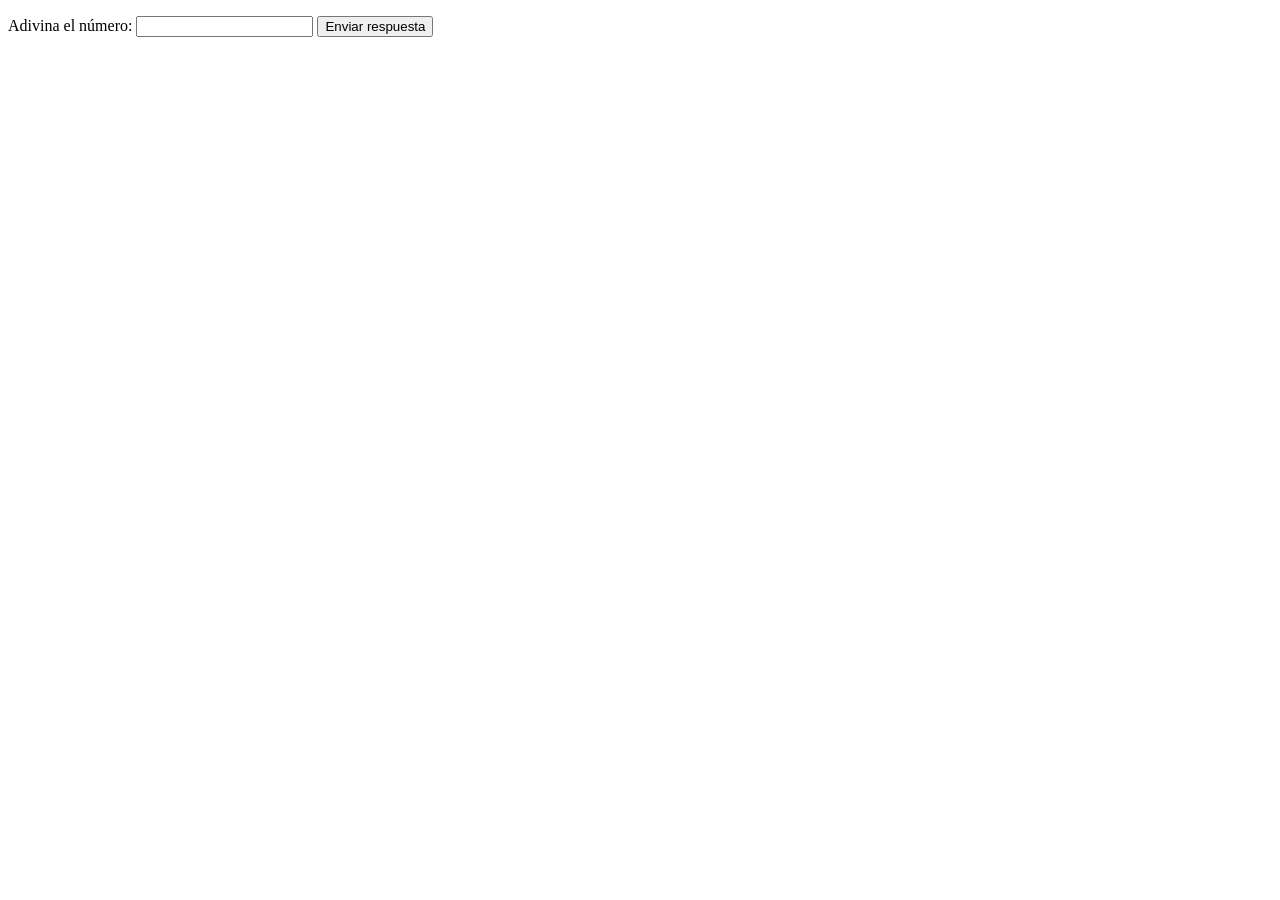
<file: index.html>
<!DOCTYPE html>
<html lang="en">
    <head>
        <meta charset="UTF-8">
        <meta name="viewport" content="width=device-width, initial-scale=1.0">
        <title>Document</title>
    </head>
    <body>
        <div class="resultParas">
            <p class="guesses"></p>
            <p class="lastResult"></p>
            <p class="lowOrHi"></p>
        </div>
        <label for="guessField">Adivina el número: </label>
        <input type="text" id="guessField" class="guessField" />
        <input type="submit" value="Enviar respuesta" class="guessSubmit" />
    </body>
    <script src="main.js"></script>
</html>
</file>
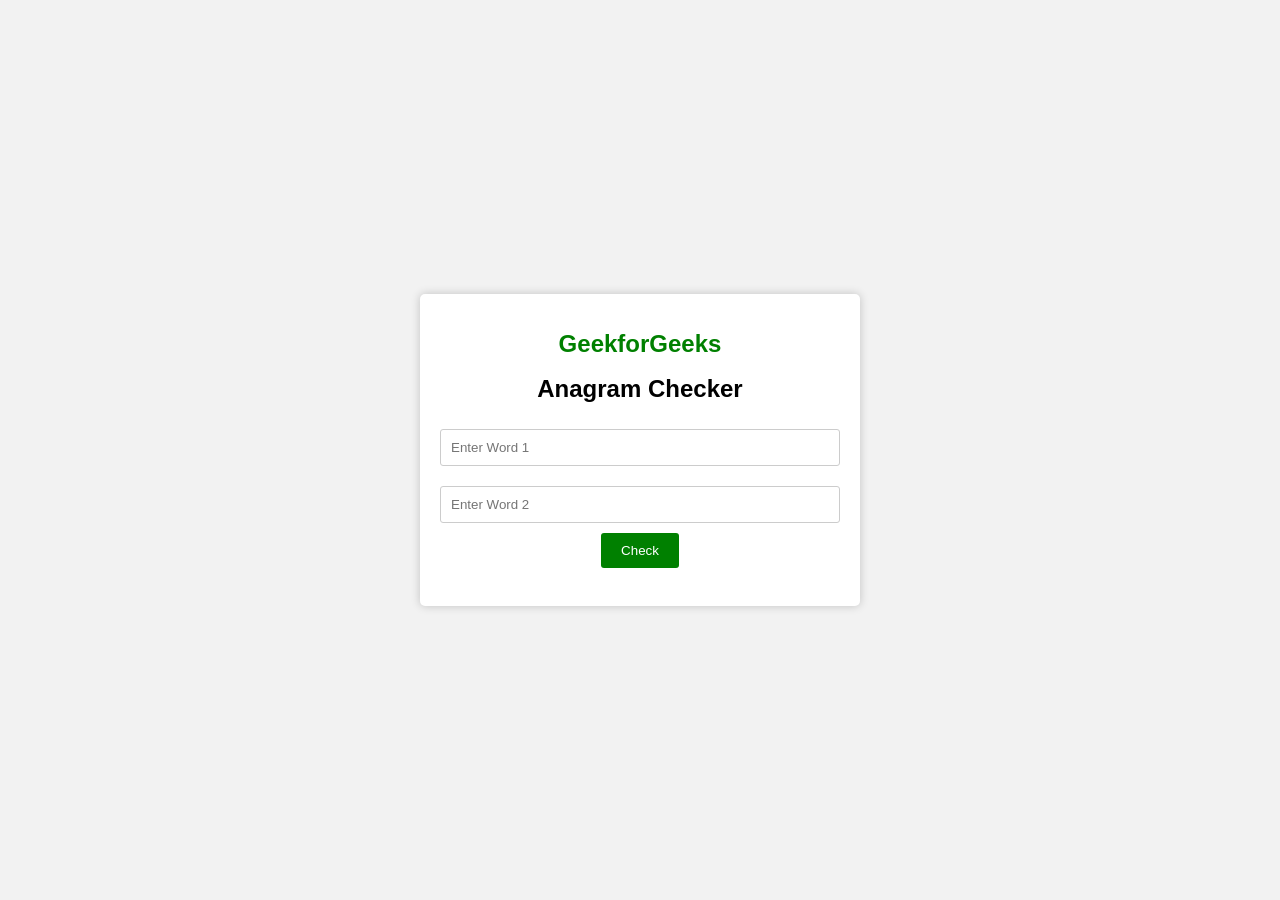
<file: Anagram/index.html>
<!DOCTYPE html>
<html lang="en">
<head>
    <meta charset="UTF-8">
    <meta name="viewport" content="width=device-width, initial-scale=1.0">
    <title>Anagram Checker</title>
    <link rel="stylesheet" href="style.css">
</head>
<body>
    <div class="container">
        <h1 id="top">GeekforGeeks</h1>
        <h1>Anagram Checker</h1>
        <input type="text" id="word1" placeholder="Enter Word 1"/>
        <input type="text" id="word2" placeholder="Enter Word 2"/>
        <button onclick="checkAnagram()">Check</button>
        <p id="result"></p>
    </div>
</body>
<script src="script.js"></script>
</html>
</file>
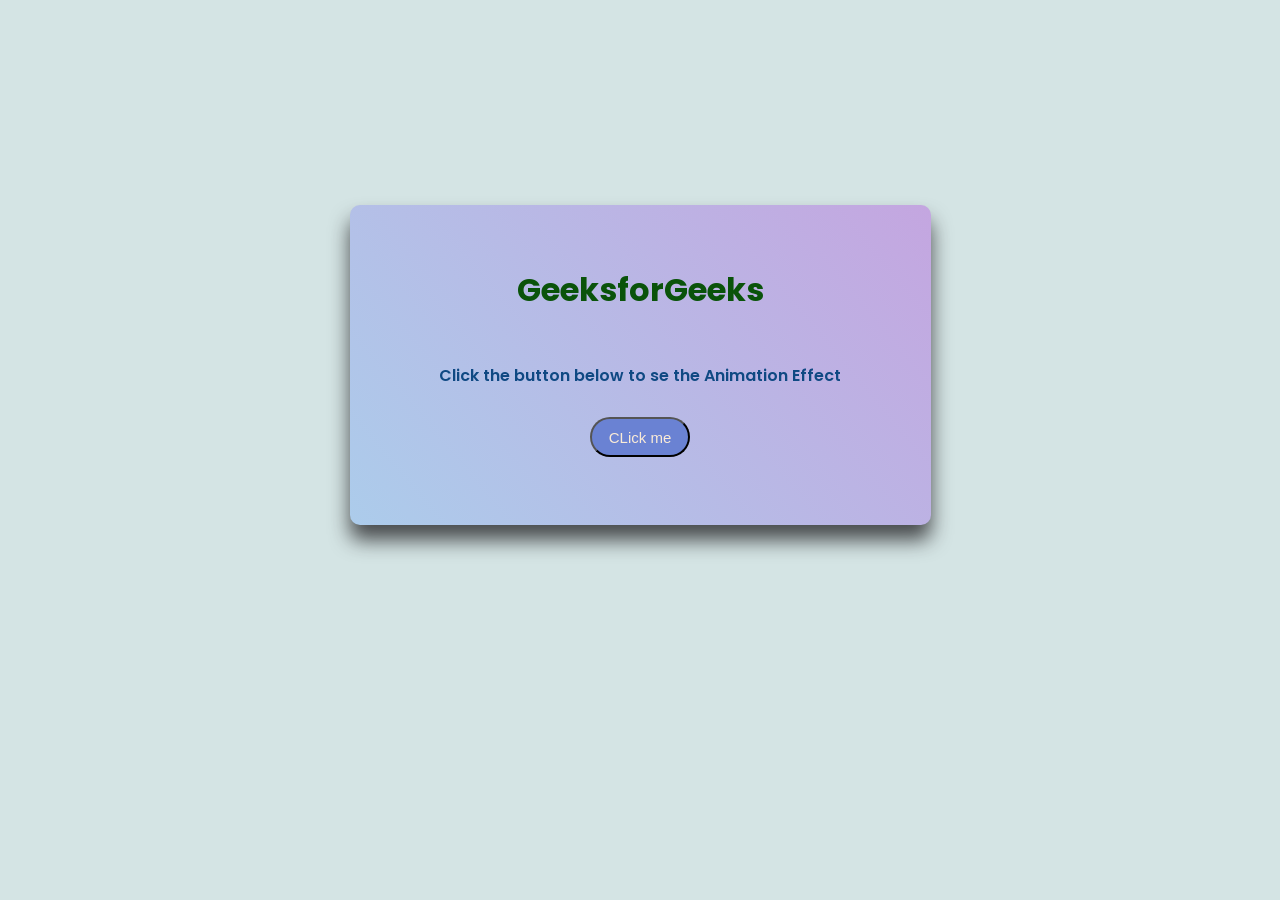
<file: Animated click effect/index.html>
<!DOCTYPE html>
<html lang="en">
<head>
    <meta charset="UTF-8">
    <meta name="viewport" content="width=device-width, initial-scale=1.0">
    <title>Document</title>
    <link rel="stylesheet" href="style.css">
</head>
<body>
    <div class="container">
        <div class="card">
            <div class="content">
                <h1 class="heading-name">
                    GeeksforGeeks
                </h1>
                <p id="pid">
                    Click the button below to se the Animation Effect
                </p>
                <div id="btn-parent">
                    <button class="btn" id="btn_id2">CLick me</button>
                </div>
            </div>
        </div>
    </div>
</body>
<script src="script.js"></script>
</html>
</file>
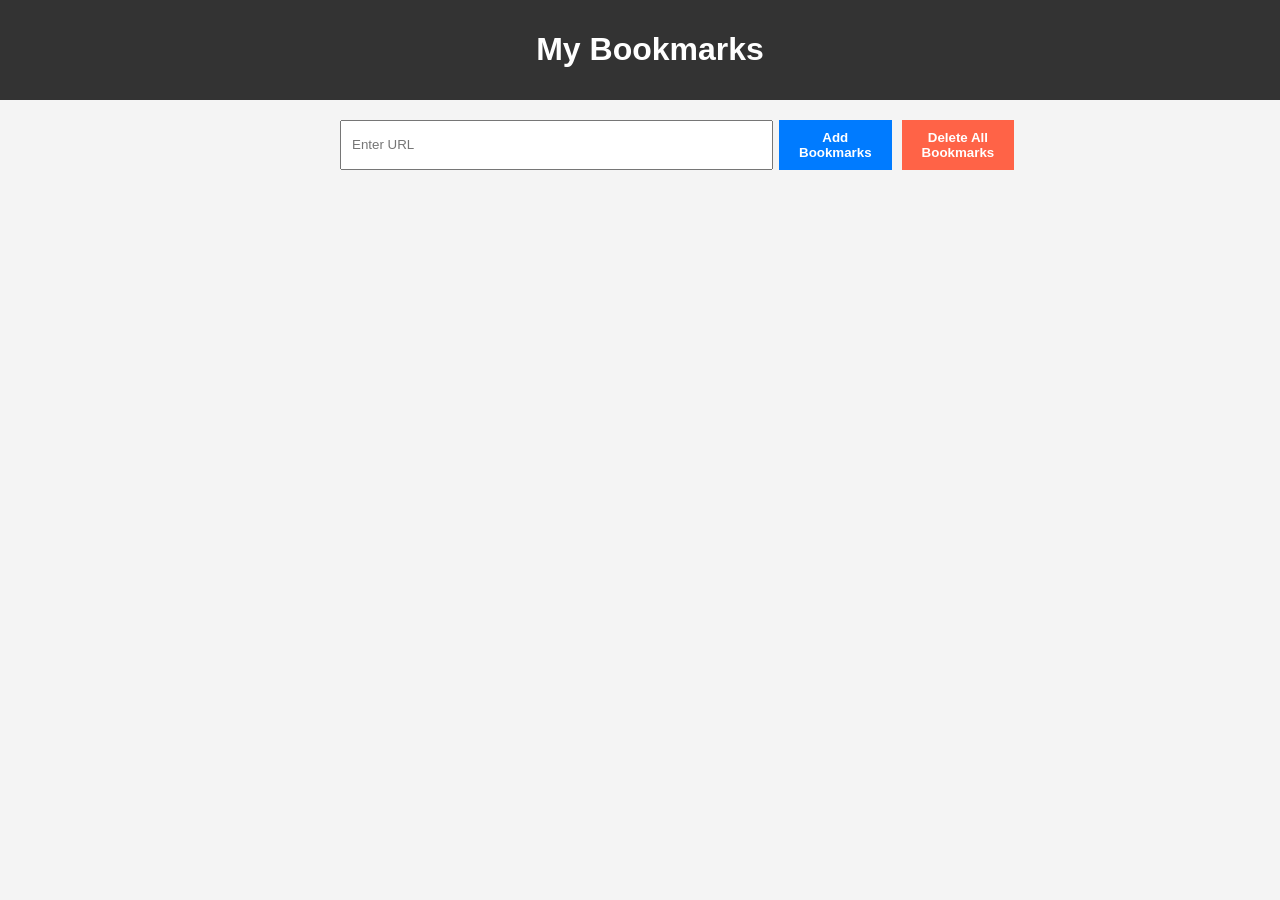
<file: Bookmark/index.html>
<!DOCTYPE html>
<html lang="en">
<head>
    <meta charset="UTF-8">
    <meta name="viewport" content="width=device-width, initial-scale=1.0">
    <title>Document</title>
    <link rel="stylesheet" href="style.css">
</head>
<body>
    <header>
        <h1>My Bookmarks</h1>
    </header>
    <main>
        <selection class="bookmark-form">
            <input type="url" name="url" id="urlInput" placeholder="Enter URL" pattern="htpps://.*" size="50" required>
            <button id="addBookmark">
                Add Bookmarks
            </button>
            <button id="deleteAll">
                Delete All Bookmarks
            </button>
        </selection> 
        <selection class="bookmarks">
            <ul id="bookmarkList"></ul>
        </selection>
    </main>
</body>
<script src="script.js"></script>
</html>
</file>
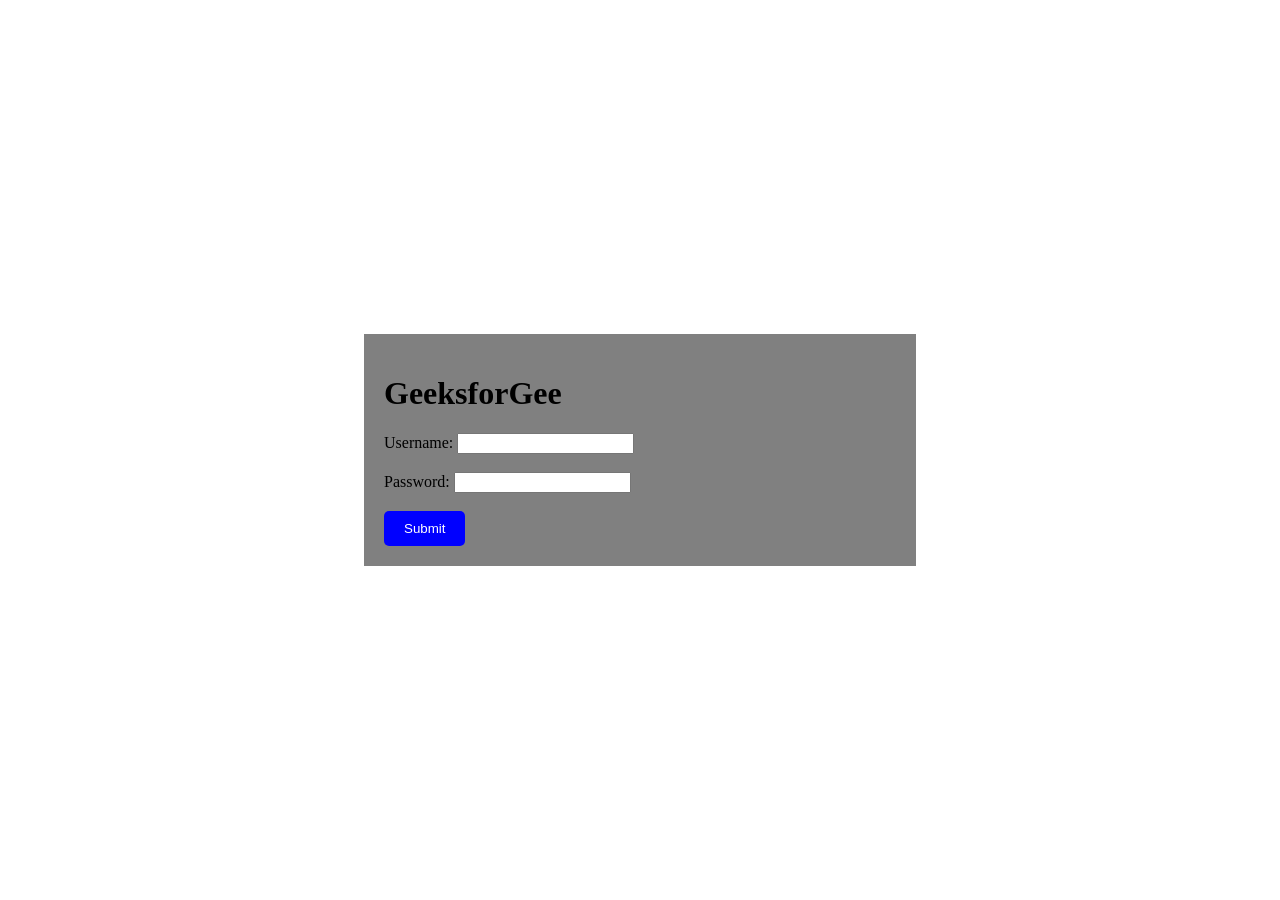
<file: Button loading/index.html>
<!DOCTYPE html>
<html lang="en">
<head>
    <meta charset="UTF-8">
    <meta name="viewport" content="width=device-width, initial-scale=1.0">
    <title>Document</title>
    <link rel="stylesheet" href="style.css">
</head>
<body>
    <div class="form-container">
        <h1>GeeksforGee</h1>
        <form id="my-form">
            <label for="username">Username: </label>
            <input type="text" id="username" name="username" required>
            <br><br>
            <label for="password">Password: </label>
            <input type="password" id="password" name="password" required>
            <br><br>
            <div class="btn-container">
                <button id="loadButton" class="btn">
                    Submit
                    <div class="loader" id="loader"></div>
                </button>
            </div>
        </form>
    </div>
</body>
<script src="script.js"></script>
</html>
</file>
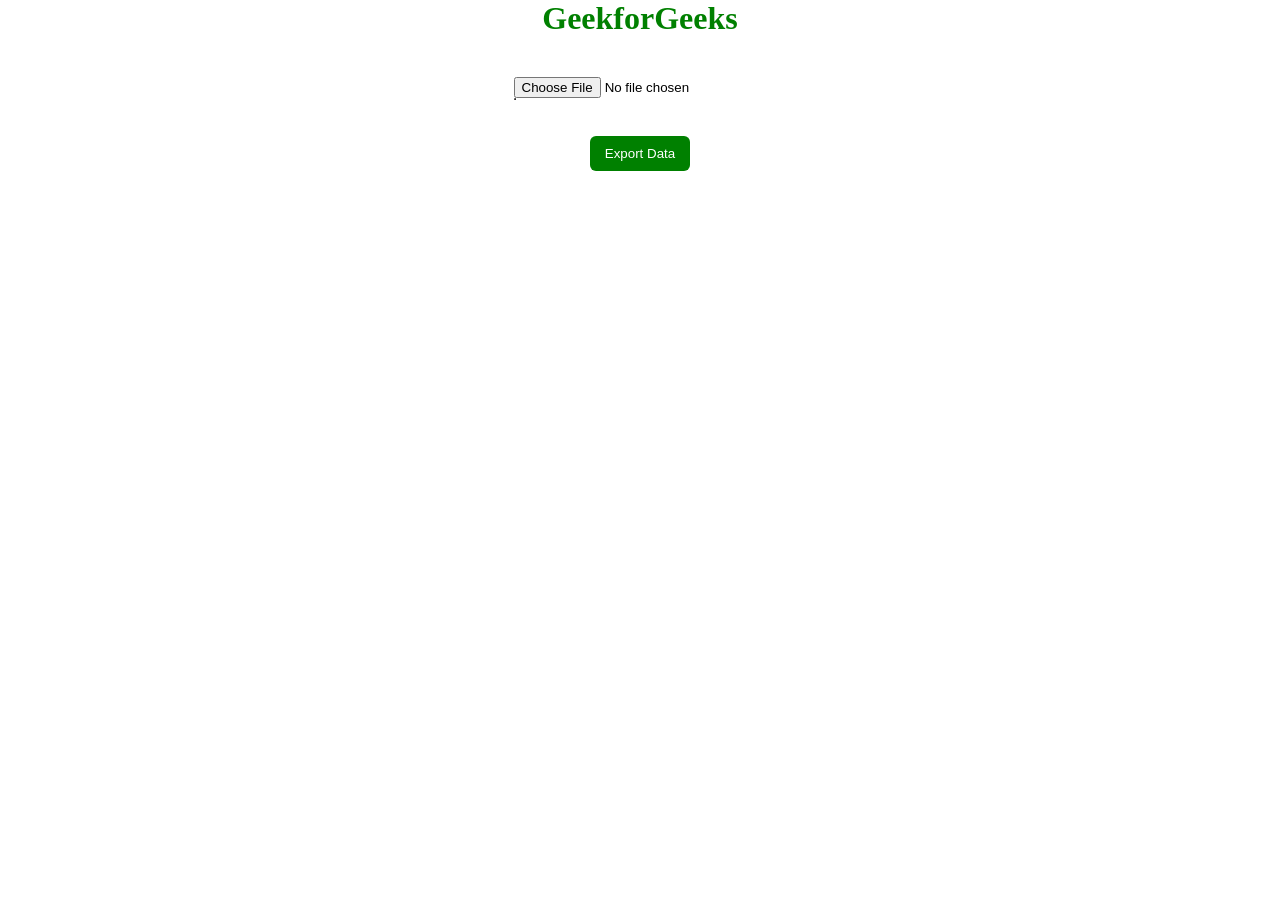
<file: Data Export/index.html>
<!DOCTYPE html>
<html lang="en">
<head>
    <meta charset="UTF-8">
    <meta name="viewport" content="width=device-width, initial-scale=1.0">
    <title>Document</title>
    <link rel="stylesheet" href="style.css">
</head>
<body>
    <div class="main">
        <h1>GeekforGeeks</h1>
        <input type="file" id="csv">
        <table id="table" border="1"></table>
        <br><br>
        <button id="btn">Export Data</button>
    </div>
    <script src="main.js"></script>
</body>
</html>
</file>
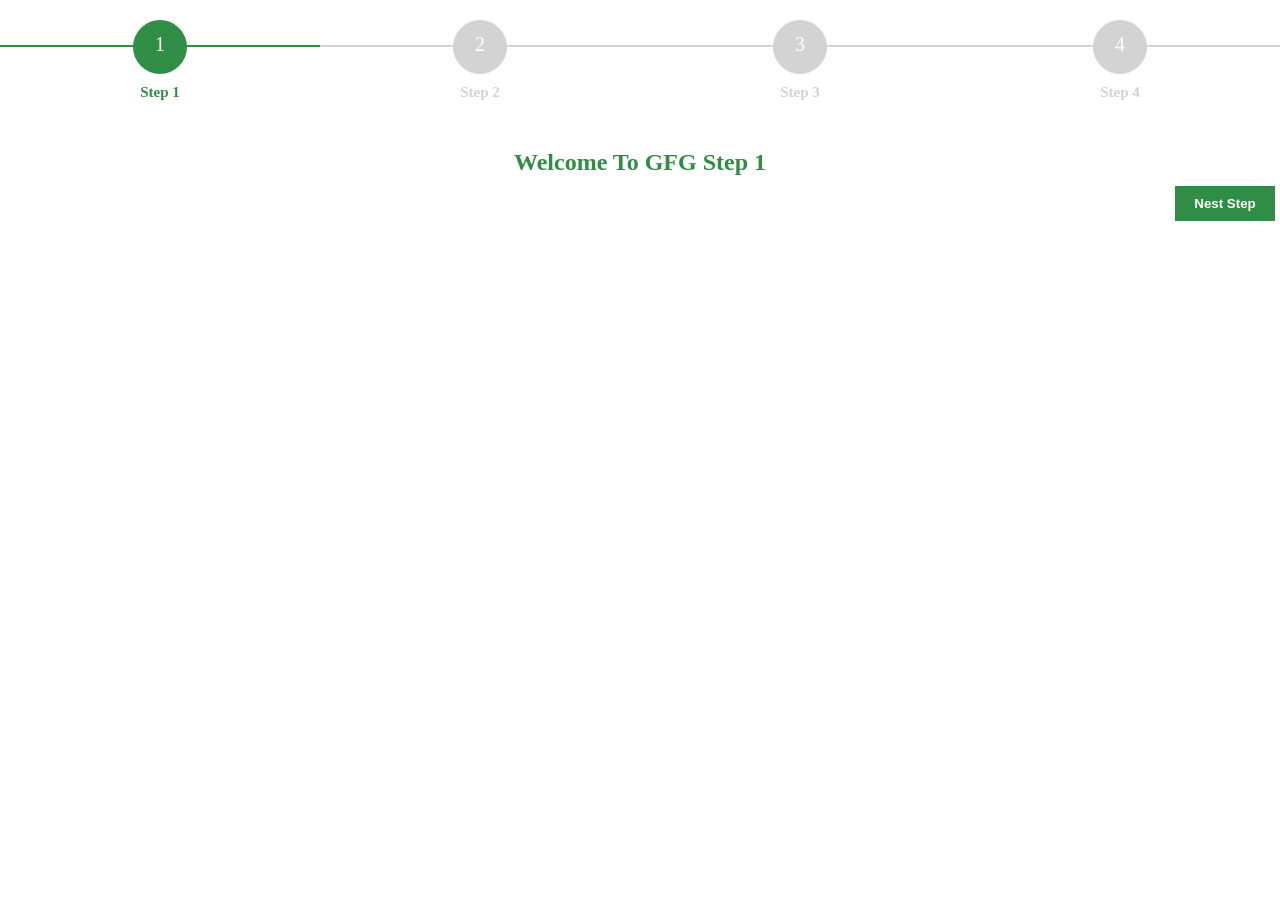
<file: Multi step progress/index.html>
<!DOCTYPE html>
<html lang="en">
<head>
    <meta charset="UTF-8">
    <meta name="viewport" content="width=device-width, initial-scale=1.0">
    <title>Document</title>
    <link href='https://stackpath.bootstrapcdn.com/bootstrap/4.3.1/css/bootstrap.min.css'>
    <script src='https://stackpath.bootstrapcdn.com/bootstrap/4.3.1/js/bootstrap.bundle.min.js'></script> 
    <script src='https://cdnjs.cloudflare.com/ajax/libs/jquery/3.2.1/jquery.min.js'></script>
    <link rel="stylesheet" href="style.css"> 
</head>
<body>
    <div class="container">
        <div class="row justify-content-center">
            <div class="col-11 col-sm-9 col-md-7 col-lg-6 col-xl-5 text-center p-0 mt-3 mb-2">
                <div class="px-0 pt-4 pb-0 mt-3 mb-3">
                    <form id="form">
                        <ul id="progressbar">
                            <li class="active" id="step1">
                                <strong>Step 1</strong>
                            </li>
                            <li id="step2">
                                <strong>Step 2</strong>
                            </li>
                            <li id="step3">
                                <strong>Step 3</strong>
                            </li>
                            <li id="step4">
                                <strong>Step 4</strong>
                            </li>
                        </ul>
                        <div class="profress">
                            <div class="progress-bar"></div>
                        </div><br>
                        <fieldset>
                            <h2>Welcome To GFG Step 1</h2>
                            <input type="button" name="next-step" class="next-step" value="Nest Step"/>
                        </fieldset>
                        <fieldset>
                            <h2>Welcome to GFG Step 2</h2>
                            <input type="button" name="next-step" class="next-step" value="Next Step"/>
                            <input type="button" name="previous-step" class="previous-step" value="Previous Step"/>
                        </fieldset>
                        <fieldset>
                            <h2>Welcome To GFG Step 3 </h2>
                            <input type="button" name="next-step" class="next-step" class="next-step" value="Final Step"/>
                            <input type="button" name="previous-step" class="previous-step" value="Previous Step"/>
                        </fieldset>
                        <fieldset>
                            <div class="finish">
                                <h2 class="text text-center">
                                    <strong>FINISHED</strong>
                                </h2>
                            </div>
                            <input type="button" name="previous-step" class="previous-step" value="Previous Step"/>
                        </fieldset>
                    </form>
                </div>
            </div>
        </div>
    </div>
</body>
<script src="script.js"></script>
</html>
</file>
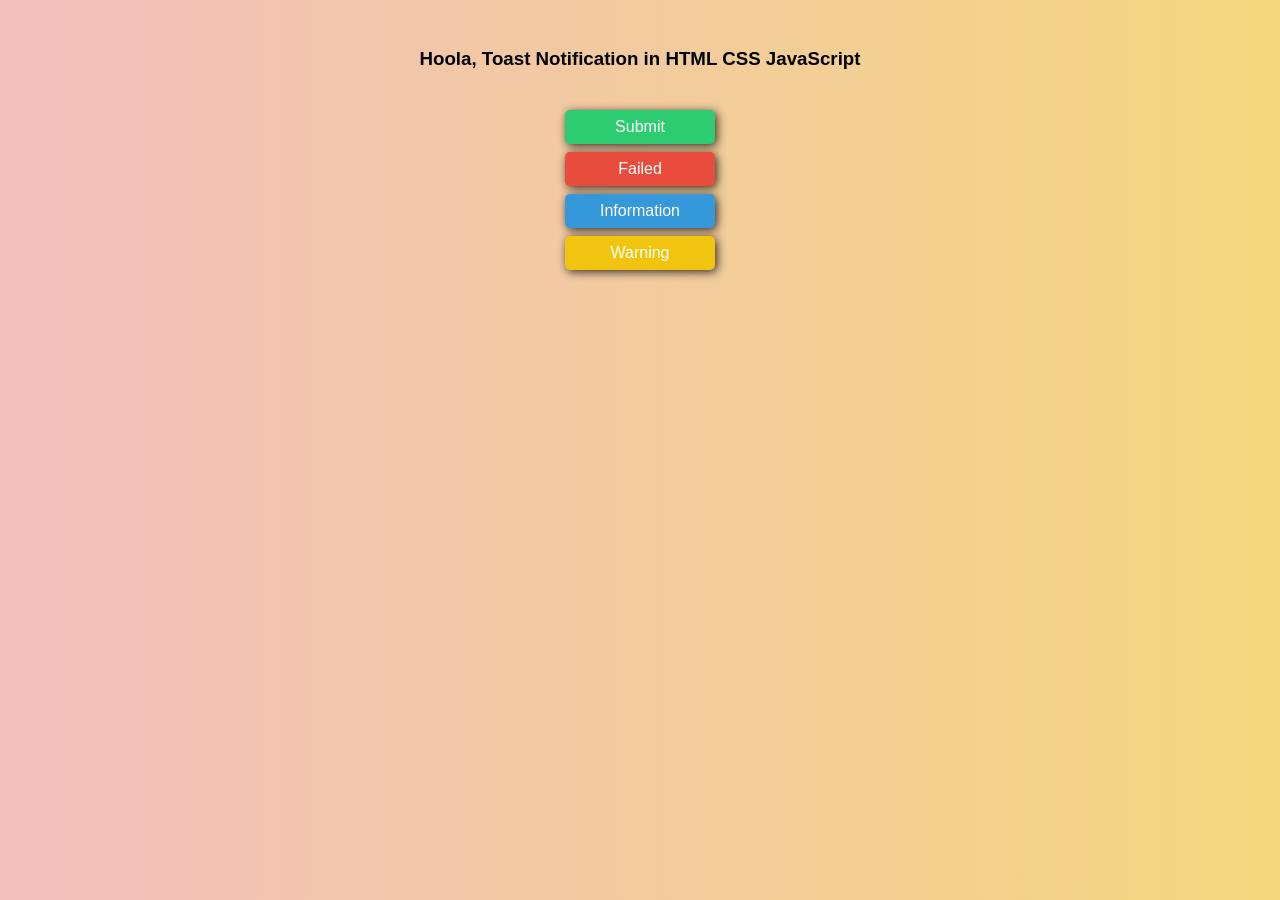
<file: Notification/index.html>
<!DOCTYPE html>
<html lang="en">
<head>
    <meta charset="UTF-8">
    <meta name="viewport" content="width=device-width, initial-scale=1.0">
    <title>Document</title>
    <link rel="stylesheet" href="style.css">
    <link rel="stylesheet" href= "https://fonts.googleapis.com/css2?family=Material+Symbols+Outlined:opsz,wght,FILL,GRAD@20..48,100..700,0..1,-50..200" /> 
</head>
<body>
    <div class="container">
        <h3>
            Hoola, Toast Notification in HTML CSS JavaScript
        </h3>
        <div class="toast-buttons">
            <div class="toas-row">
                <button type="button" class="custom-toast success-toast">Submit</button>
                <button type="button" class="custom-toast danger-toast">Failed</button>
                <button type="button" class="custom-toast info-toast">Information</button>
                <button type="button" class="custom-toast warning-toast">Warning</button>
            </div>
        </div>
    </div>
    <div class="toast-overlay" id="toast-overlay"></div>
    <script src="script.js"></script>
</body>
</html>
</file>
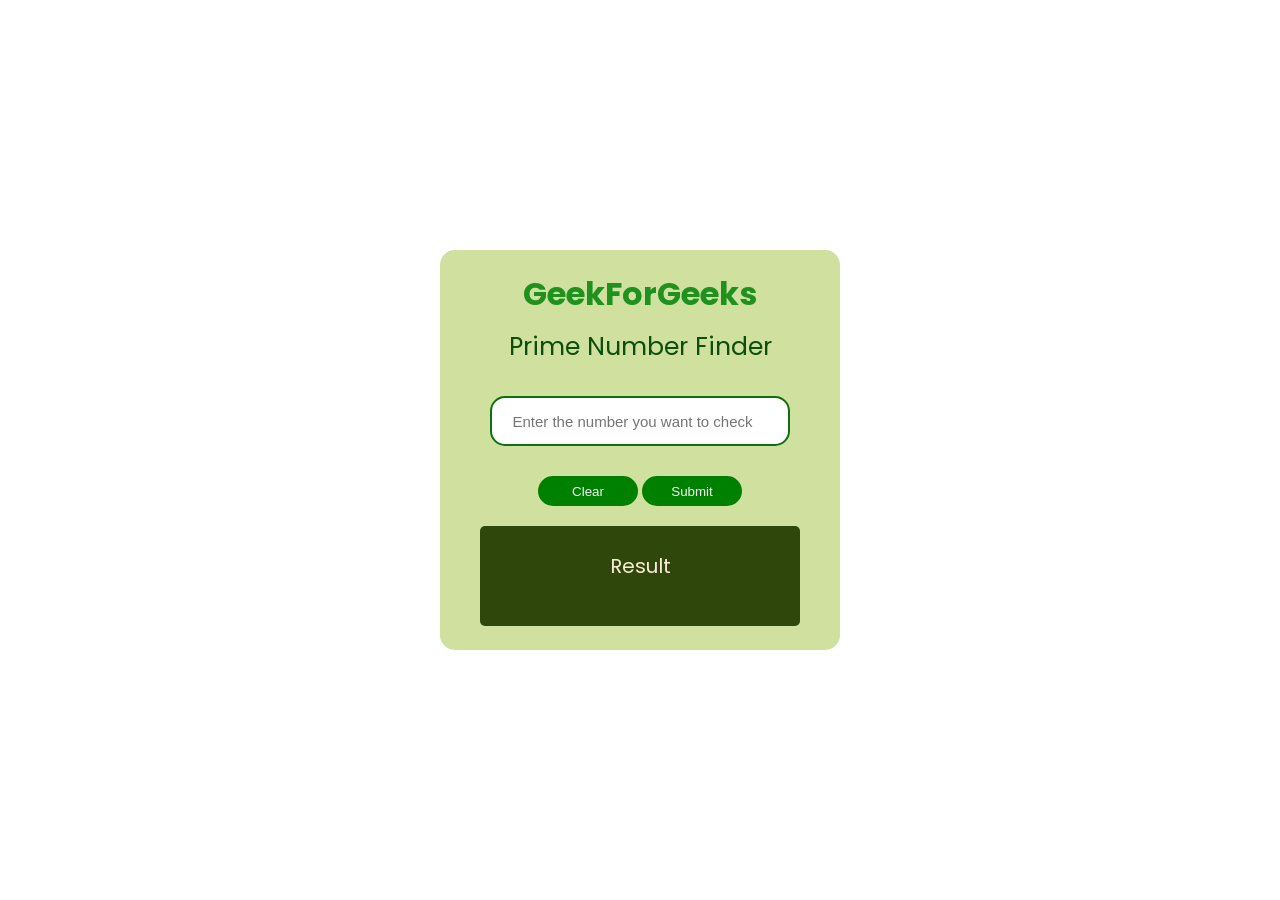
<file: Number finder/index.html>
<!DOCTYPE html>
<html lang="en">
<head>
    <meta charset="UTF-8">
    <meta name="viewport" content="width=device-width, initial-scale=1.0">
    <title>Document</title>
    <link rel="stylesheet" href="style.css">
</head>
<body>
    <div class="outer-box utility_flex">
        <div class="box">
            <div class="inner-box utility_flex">
                <div class="gfglogo utility_flex">
                    <h1 class="logo-text">
                        GeekForGeeks
                    </h1>
                    <p class="sub-heading">
                        Prime Number Finder
                    </p>
                </div>
                <div class="input-container">
                    <input type="number" class="input-field" id="input-id" placeholder="Enter the number you want to check">
                </div>
                <div class="btn-container utilitu_flex">
                    <button class="btn-clear btn-style" id="id-clear">Clear</button>
                    <button class="btn-submit btn-style" id="sub-id">Submit</button>
                </div>
            </div>
            <div class="para-text">
                <p class="message" id="dom-msg">
                    Result
                </p>
            </div>
        </div>
    </div>
    <script src="script.js"></script>
</body>
</html>
</file>
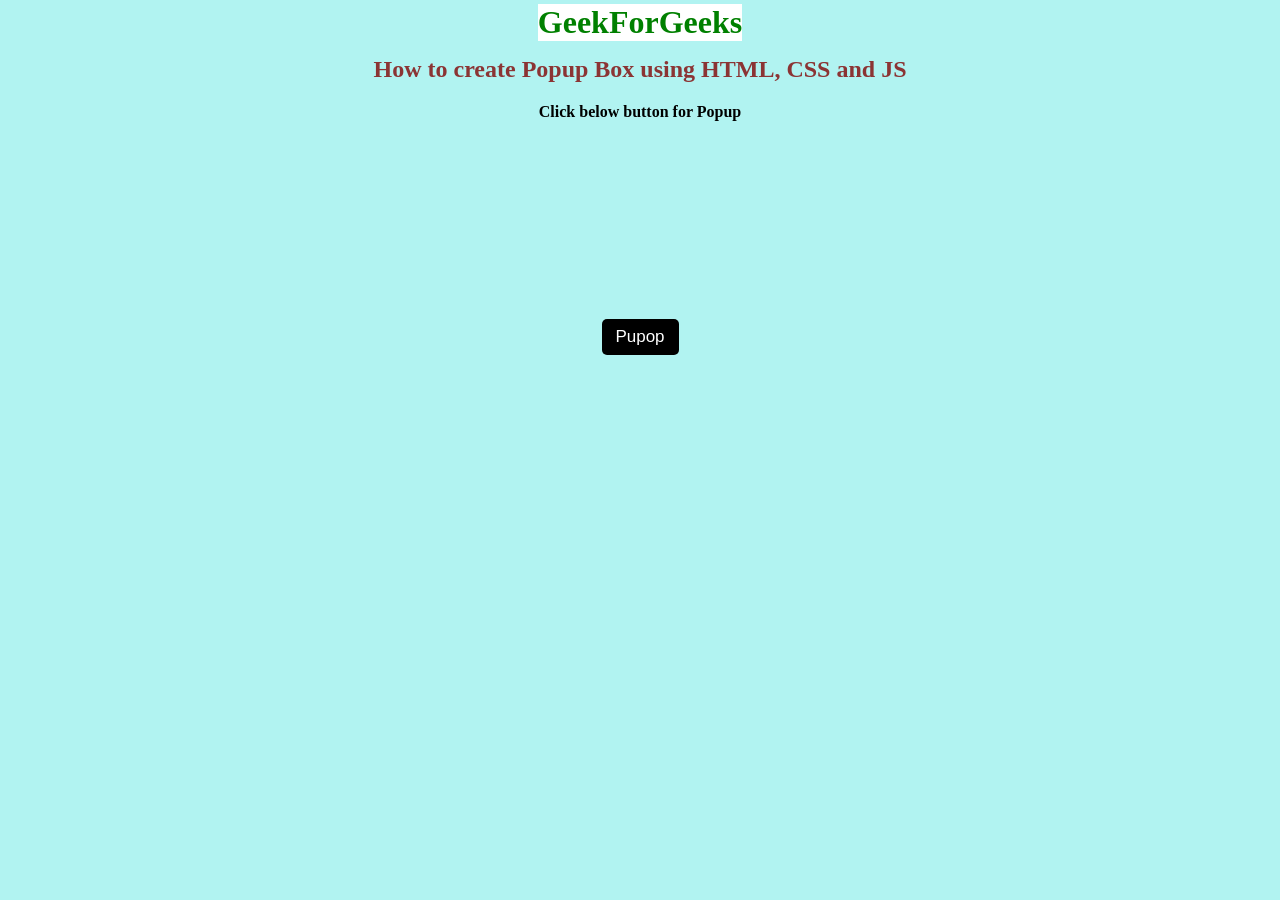
<file: Popup box/index.html>
<!DOCTYPE html>
<html lang="en">
<head>
    <meta charset="UTF-8">
    <meta name="viewport" content="width=device-width, initial-scale=1.0">
    <title>Document</title>
    <link rel="stylesheet" href="https://cdnjs.cloudflare.com/ajax/libs/font-awesome/5.15.3/css/all.min.css" /> 
    <link rel="stylesheet" href="style.css" /> 
</head>
<body>
    <div class="heading">
        <h1>GeekForGeeks</h1>
    </div>
    <h2>
        How to create Popup Box using
        HTML, CSS and JS
    </h2>
    <p id="sub-p">
        Click below button for Popup
    </p>
    <div class="outer">
        <div class="popup">
            <i class="far fa-check-circle"></i>
            <h2>You have Suscribed</h2>
            <br/>
            <button id="closebtn">Close</button>
        </div>
        <button id="showbtn">Pupop</button>
    </div>
    <br/>
    <script src="script.js"></script>
</body>
</html>
</file>
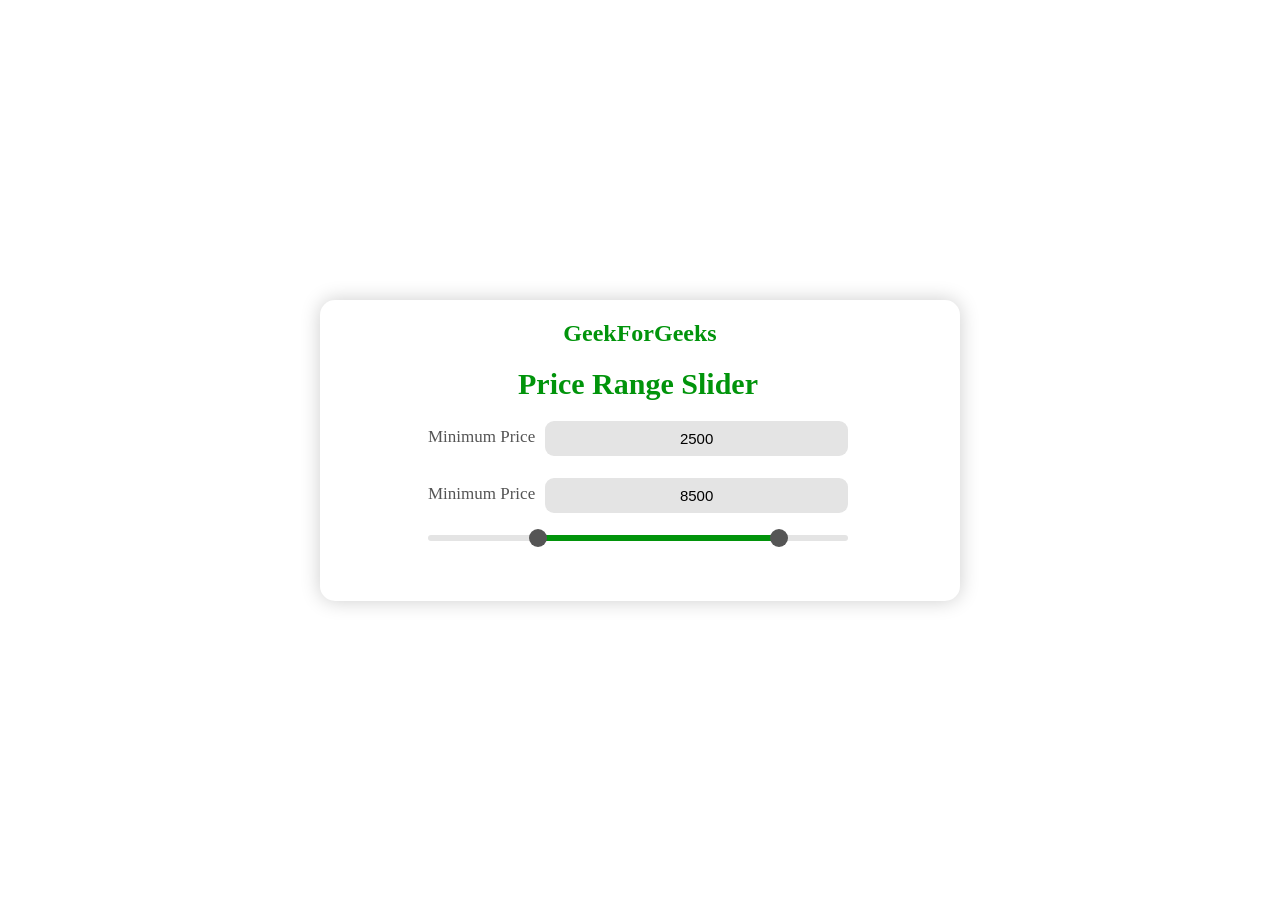
<file: Price Range Slider with Min-Max Input/index.html>
<!DOCTYPE html>
<html lang="en">
<head>
    <meta charset="UTF-8">
    <meta name="viewport" content="width=device-width, initial-scale=1.0">
    <title>Document</title>
    <link rel="stylesheet" href="style.css">
</head>
<body>
    <div class="main">
        <div class="gfg">
            <p>GeekForGeeks</p>
        </div>
        <div class="custom-wrapper">
            <div class="header">
                <h2 class="projtitle">
                    Price Range Slider
                </h2>
            </div>
            <div class="price-input-container">
                <div class="price-input">
                    <div class="price-field">
                        <span>Minimum Price</span>
                        <input type="number" class="max-input" value="2500">
                    </div>
                    <div class="price-field">
                        <span>Minimum Price</span>
                        <input type="number" class="max-input" value="8500">
                    </div> 
                </div> 
                <div class="slider-container">
                    <div class="price-slider">
                    
                    </div>
                </div>
            </div>
            <div class="range-input">
                <input type="range" class="min-range" min="0" max="10000" value="2500" step="1">
                <input type="range" class="max-range" min="0" max="10000" value="8500" step="1">
            </div>
        </div>
    </div>
    <script src="main.js"></script>
</body>
</html>
</file>
<file: Anagram/style.css>
/*style.css */

body { 
	font-family: Arial, sans-serif; 
	background-color: #f2f2f2; 
	margin: 0; 
	padding: 0; 
	display: flex; 
	justify-content: center; 
	align-items: center; 
	height: 100vh; 
} 

#top { 
	color: green; 
} 

.container { 
	text-align: center; 
	background-color: white; 
	padding: 20px; 
	border-radius: 5px; 
	box-shadow: 0 0 10px rgba(0, 0, 0, 0.2); 
	max-width: 400px; 
	margin: 0 auto; 

} 

h1 { 
	font-size: 24px; 
} 

input { 
	width: 100%; 
	padding: 10px; 
	margin: 10px 0; 
	border: 1px solid #ccc; 
	border-radius: 3px; 

	/* Include padding and border in the width */
	box-sizing: border-box; 

} 

button { 
	background-color: green; 
	color: white; 
	border: none; 
	padding: 10px 20px; 
	border-radius: 3px; 
	cursor: pointer; 
} 

button:hover { 
	background-color: #43aa2e; 
} 

p { 
	font-size: 18px; 
	margin-top: 10px; 
}
</file>
<file: Animated click effect/style.css>
/* Filename - style.css */
/* Google fonts */
@import url( 
'https://fonts.googleapis.com/css2?family=Poppins&display=swap'); 

body { 
	font-family: 'Poppins', sans-serif; 
	margin: 0; 
	padding: 0; 
	box-sizing: border-box; 
	background-color: rgb(212, 228, 228); 
	display: flex; 
	justify-content: center; 
	align-items: center; 
	height: 729px; 
} 

/* Style for the card and border */
.card { 

	height: 280px; 
	width: 541px; 
	padding: 20px; 
	background-color: #8EC5FC; 
	background-image: 
		linear-gradient(50deg, #accceb 0%, #c4a6e0 100%); 
	box-shadow: rgba(25, 24, 27, 0.75) 0px 15px 20px; 
	border-radius: 10px; 
} 

#btn-parent { 
	display: flex; 
	gap: 10px; 
} 

/* Style for the button */
.btn { 
	padding: 10px; 
	height: 40px; 
	width: 100px; 
	border-radius: 50px; 
	font-size: 15px; 
	background-color: rgb(106, 130, 211); 
	color: antiquewhite; 
} 

/* Style for the heading paragraph and button */
.content { 
	display: flex; 
	justify-content: center; 
	flex-direction: column; 
	align-items: center; 
	padding: 12px; 
	margin: 8px; 
	box-sizing: border-box; 
} 

.heading-name { 
	color: rgb(10, 83, 10); 
	animation: namegfg 2s ease-in-out both; 
} 

#pid { 
	font-weight: 600; 
	line-height: 50px; 
	color: #0f4983; 
} 

/* For Animation */
.animationjs { 
	animation: ani 2s ease-in-out both; 
} 

@keyframes ani { 
	0% { 
		transform: scale(1); 
		opacity: 0; 
	} 

	25% { 
		transform: scale(0.8); 
		opacity: 0.25; 
	} 

	50% { 
		transform: scale(1.2); 
		opacity: 1.50; 
	} 

	75% { 
		transform: scale(1.3); 
		opacity: 0; 
	} 

	100% { 
		transform: scale(1); 
		opacity: 1; 
	} 
} 

@keyframes namegfg { 
	0% { 
		transform: scale(1); 
	} 

	25% { 
		transform: scale(0.8); 
	} 

	50% { 
		transform: scale(1.2); 
	} 

	75% { 
		transform: scale(1.5); 
	} 

	100% { 
		transform: scale(1); 
	} 
} 

/* Media queries */

@media only screen and (max-width: 582px) { 
	.card { 
		height: 340px; 
		width: 250px; 
		padding: 20px; 
		background-color: #8EC5FC; 
		background-image: 
			linear-gradient(50deg, #accceb 0%, #c4a6e0 100%); 
		box-shadow: rgba(25, 24, 27, 0.75) 0px 15px 20px; 
		border-radius: 10px; 
	} 
}
</file>
<file: Bookmark/style.css>
/* styles.css */
body { 
	font-family: Arial, sans-serif; 
	margin: 0; 
	padding: 0; 
	background-color: #f4f4f4; 
} 

header { 
	width: 100%; 
	background-color: #333; 
	color: #fff; 
	text-align: center; 
	padding: 10px; 
} 

main { 
	max-width: 600px; 
	margin: 0 auto; 
	padding: 20px; 
} 

.bookmark-form { 
	display: flex; 
	margin-bottom: 10px; 
} 

input[type="url"] { 
	flex: 1; 
	padding: 10px; 
} 

button#addBookmark { 
	background-color: #007bff; 
	color: #fff; 
	border: none; 
	padding: 10px 20px; 
	cursor: pointer; 
	font-weight: 600; 
	margin-left: 6px; 
} 

button#addBookmark:hover { 
	background-color: #160af3; 
} 

button#deleteAll { 
	background-color: #ff6347; 
	color: #fff; 
	border: none; 
	padding: 10px 20px; 
	cursor: pointer; 
	margin-left: 10px; 
	font-weight: 600; 
} 

button#deleteAll:hover { 
	background-color: #f80404; 
} 

.bookmark-item { 
	background-color: #f5f5f5; 
	padding: 10px; 
	border: 2px solid #1d22b3; 
	border-radius: 5px; 
	display: flex; 
	justify-content: space-between; 
	align-items: center; 
	margin-bottom: 10px; 
	background-color: #e6f2f5; 
} 

.bookmark-item a { 
	text-decoration: none; 
	color: #0d0d0d; 
} 

.bookmark-item a:hover { 
	text-decoration: underline; 
} 

/* Style the "Delete" button */
.delete { 
	background-color: #ff6347; /* Red color */
	color: #fff; /* White text color */
	border: none; 
	padding: 5px 5px; 
	border-radius: 5px; 
	font-size: medium; 
	cursor: pointer; 
	margin-left: 5px; 
} 

.delete:hover { 
	background-color: #f80404; 
} 

.edit { 
	background-color: #6947ff; /* Red color */
	color: #fff; /* White text color */
	border: none; 
	padding: 5px 15px; 
	border-radius: 5px; 
	font-size: medium; 
	cursor: pointer; 
} 

.edit:hover { 
	background-color: #4b0da3; 
} 

ul { 
	list-style: none; 
	padding: 0; 
} 

li { 
	display: flex; 
	justify-content: space-between; 
	margin-bottom: 10px; 
} 

a { 
	text-decoration: none; 
	color: #333; 
} 

a:hover { 
	text-decoration: underline; 
	color: rgb(40, 130, 189); 
} 

@media (max-width: 768px) { 
	main { 
		padding: 10px; 
	} 

	.bookmark-form { 
		flex-direction: column; 
	} 

	input[type="url"], 
	button#addBookmark, 
	button#deleteAll { 
		margin-left: 0; 
		margin-bottom: 10px; 
	} 
} 

@media (max-width: 345px) { 
	main { 
		padding: 10px; 
	} 

	.bookmark-form { 
		flex-direction: column; 
	} 

	input[type="url"], 
	button#addBookmark, 
	button#deleteAll { 
		margin-left: 0; 
	} 
}
</file>
<file: Button loading/style.css>
body { 
	display: flex; 
	justify-content: center; 
	align-items: center; 
	height: 100vh; 
	margin: 0; 
} 

.form-container { 

	background-color: gray; 
	width: 40%; 
	padding: 20px; 
} 

.btn-container { 
	display: flex; 
	align-items: center; 
} 

.btn { 
	padding: 10px 20px; 

	background-color: blue; 
	color: #fff; 
	border: none; 
	cursor: pointer; 
	border-radius: 5px; 
	transition: background-color 0.3s; 
	display: flex; 
	align-items: center; 
	justify-content: space-between; 
} 

.btn:hover { 
	background-color: #0056b3; 
} 

.loader { 
	display: none; 
	border: 4px solid rgba(255, 255, 255, 0.3); 
	border-top: 4px solid blue; 
	border-radius: 50%; 
	width: 25px; 
	height: 25px; 
	animation: spin 1s linear infinite; 
	margin-left: 10px; 
} 

@keyframes spin { 
	0% { 
		transform: rotate(0deg); 
	} 

	100% { 
		transform: rotate(360deg); 
	} 
} 

.loading { 
	background-color: #ccc; 
	pointer-events: none; 
}
</file>
<file: Data Export/style.css>
*{
    margin: 0;
    padding: 0;
}

.main{
    width: max-content;
    margin: auto;
}

.main h1{
    color: green;
    text-align: center;
}

.main input{
    margin-top: 40px;
}

.main button{
    width: max-content;
    margin: auto;
    display: block;
    padding: 10px;
    padding-left: 15px;
    padding-right: 15px;
    background-color: green;
    border: none;
    border-radius: 6px;
    color: white;
}

.main button:hover{
    background-color: rgb(2, 105, 2);
    cursor: pointer;
}

.main button:active{
    transform: translate(0, 2px);
}
</file>
<file: Multi step progress/style.css>
* { 
	margin: 0; 
	padding: 0
} 

html { 
	height: 100%
} 

h2{ 
	color: #2F8D46; 
} 
#form { 
	text-align: center; 
	position: relative; 
	margin-top: 20px
} 

#form fieldset { 
	background: white; 
	border: 0 none; 
	border-radius: 0.5rem; 
	box-sizing: border-box; 
	width: 100%; 
	margin: 0; 
	padding-bottom: 20px; 
	position: relative
} 

.finish { 
	text-align: center
} 

#form fieldset:not(:first-of-type) { 
	display: none
} 

#form .previous-step, .next-step { 
	width: 100px; 
	font-weight: bold; 
	color: white; 
	border: 0 none; 
	border-radius: 0px; 
	cursor: pointer; 
	padding: 10px 5px; 
	margin: 10px 5px 10px 0px; 
	float: right
} 

.form, .previous-step { 
	background: #616161; 
} 

.form, .next-step { 
	background: #2F8D46; 
} 

#form .previous-step:hover, 
#form .previous-step:focus { 
	background-color: #000000
} 

#form .next-step:hover, 
#form .next-step:focus { 
	background-color: #2F8D46
} 

.text { 
	color: #2F8D46; 
	font-weight: normal
} 

#progressbar { 
	margin-bottom: 30px; 
	overflow: hidden; 
	color: lightgrey 
} 

#progressbar .active { 
	color: #2F8D46
} 

#progressbar li { 
	list-style-type: none; 
	font-size: 15px; 
	width: 25%; 
	float: left; 
	position: relative; 
	font-weight: 400
} 

#progressbar #step1:before { 
	content: "1"
} 

#progressbar #step2:before { 
	content: "2"
} 

#progressbar #step3:before { 
	content: "3"
} 

#progressbar #step4:before { 
	content: "4"
} 

#progressbar li:before { 
	width: 50px; 
	height: 50px; 
	line-height: 45px; 
	display: block; 
	font-size: 20px; 
	color: #ffffff; 
	background: lightgray; 
	border-radius: 50%; 
	margin: 0 auto 10px auto; 
	padding: 2px
} 

#progressbar li:after { 
	content: ''; 
	width: 100%; 
	height: 2px; 
	background: lightgray; 
	position: absolute; 
	left: 0; 
	top: 25px; 
	z-index: -1
} 

#progressbar li.active:before, 
#progressbar li.active:after { 
	background: #2F8D46
} 

.progress { 
	height: 20px
} 

.progress-bar { 
	background-color: #2F8D46
}
</file>
<file: Notification/style.css>
/* style.css */
* { 
	margin: 0; 
	padding: 0; 
	box-sizing: border-box; 
} 

body { 
	min-height: 97vh; 
	background: #d4d2a5; 
	background-image: linear-gradient( 
		to right, 
		#f1bebe 0%, 
		#f3d87f 100%
	); 
	padding: 3em 0; 
	font-family: Arial, sans-serif; 
} 

h3 { 
	text-align: center; 
} 

.toast-buttons { 
	max-width: 700px; 
	display: flex; 
	flex-wrap: wrap; 
	justify-content: center; 
	gap: 15px; 
	margin: 2em auto; 
} 

.toast-row { 
	display: flex; 
	justify-content: center; 
	margin: 1em 0; 
	padding: 1rem; 
	flex-wrap: wrap; 
} 

button.custom-toast { 
	padding: 0.5rem 1rem; 
	border: none; 
	color: #fff; 
	font-weight: 500; 
	border-radius: 5px; 
	box-shadow: 2px 2px 10px
		rgba(0, 0, 0, 0.785); 
	cursor: pointer; 
	width: 150px; 
	margin: 0.5em; 
	transition: filter 0.2s ease-in-out, 
		transform 0.3s ease-in-out; 
	display: flex; 
	justify-content: center; 
	align-items: center; 
	font-size: 1rem; 
	background-color: transparent; 
	outline: none; 
	background: #3498db; 
	color: #fff; 
} 

button.custom-toast:hover { 
	filter: brightness(0.9); 
} 

button.success-toast { 
	background-color: #2ecc71; 
} 

button.danger-toast { 
	background-color: #e74c3c; 
} 

button.info-toast { 
	background-color: #3498db; 
} 

button.warning-toast { 
	background-color: #f1c40f; 
} 

h1 { 
	color: green; 
} 

.toast { 
	position: fixed; 
	top: 25px; 
	right: 25px; 
	max-width: 300px; 
	background: #fff; 
	padding: 0.5rem; 
	border-radius: 4px; 
	box-shadow: -1px 1px 10px
		rgba(0, 0, 0, 0.3); 
	z-index: 1023; 
	animation: slideInRight 0.3s 
			ease-in-out forwards, 
		fadeOut 0.5s ease-in-out 
			forwards 3s; 
	transform: translateX(110%); 
} 

.toast.closing { 
	animation: slideOutRight 0.5s 
		ease-in-out forwards; 
} 

.toast-progress { 
	position: absolute; 
	display: block; 
	bottom: 0; 
	left: 0; 
	height: 4px; 
	width: 100%; 
	background: #b7b7b7; 
	animation: toastProgress 3s 
		ease-in-out forwards; 
} 

.toast-content-wrapper { 
	display: flex; 
	justify-content: space-between; 
	align-items: center; 
} 

.toast-icon { 
	padding: 0.35rem 0.5rem; 
	font-size: 1.5rem; 
} 

.toast-message { 
	flex: 1; 
	font-size: 0.9rem; 
	color: #000000; 
	padding: 0.5rem; 
} 

.toast.toast-success { 
	background: #95eab8; 
} 

.toast.toast-success .toast-progress { 
	background-color: #2ecc71; 
} 

.toast.toast-danger { 
	background: #efaca5; 
} 

.toast.toast-danger .toast-progress { 
	background-color: #e74c3c; 
} 

.toast.toast-info { 
	background: #bddaed; 
} 

.toast.toast-info .toast-progress { 
	background-color: #3498db; 
} 

.toast.toast-warning { 
	background: #ead994; 
} 

.toast.toast-warning .toast-progress { 
	background-color: #f1c40f; 
} 

@keyframes slideInRight { 
	0% { 
		transform: translateX(110%); 
	} 

	75% { 
		transform: translateX(-10%); 
	} 

	100% { 
		transform: translateX(0%); 
	} 
} 

@keyframes slideOutRight { 
	0% { 
		transform: translateX(0%); 
	} 

	25% { 
		transform: translateX(-10%); 
	} 

	100% { 
		transform: translateX(110%); 
	} 
} 

@keyframes fadeOut { 
	0% { 
		opacity: 1; 
	} 

	100% { 
		opacity: 0; 
	} 
} 

@keyframes toastProgress { 
	0% { 
		width: 100%; 
	} 

	100% { 
		width: 0%; 
	} 
}
</file>
<file: Number finder/style.css>
/* style.css */
@import url( 
'https://fonts.googleapis.com/css2?family=Poppins&display=swap'); 

* { 
	margin: 0; 
	padding: 0; 
	box-sizing: border-box; 
} 

.utility_flex { 
	display: flex; 
	justify-content: center; 
	align-items: center; 
} 

.box { 
	height: 400px; 
	width: 400px; 
	background-color: rgb(207, 224, 159); 
	border-radius: 15px; 
	padding: 20px; 
	font-family: 'Poppins', sans-serif; 
} 

.outer-box { 
	height: 100vh; 
} 

.inner-box { 
	flex-direction: column; 
	gap: 30px; 
} 

.btn-container { 
	gap: 15px; 
} 

.logo-text { 
	color: rgb(31, 145, 31); 
} 

.gfglogo { 
	flex-direction: column; 
	gap: 10px; 
} 

.btn-style { 
	width: 100px; 
	height: 30px; 
	background: green; 
	border-radius: 15px; 
	color: whitesmoke; 
	text-align: center; 
	padding: 3px; 
	border: none; 
} 

.message { 
	background-color: rgb(47, 71, 11); 
	height: 100px; 
	text-align: center; 
	color: antiquewhite; 
	padding: 25px; 
	border-radius: 5px; 
	font-size: 20px; 
} 

input { 
	height: 50px; 
	width: 300px; 
	border: 2px solid rgb(14, 112, 14); 
	border-radius: 15px; 
	text-align: center; 
	font-size: 15px; 
} 

.para-text { 
	padding: 20px; 
} 

.sub-heading { 
	color: rgb(12, 78, 12); 
	font-size: 25px; 
}
</file>
<file: Popup box/style.css>
body { 
	background-color: #09dbd450; 
} 

.outer { 
	display: flex; 
	justify-content: center; 
	align-items: center; 
	height: 400px; 
} 

.heading { 
	display: flex; 
	align-items: center; 
	height: 28px; 
	justify-content: center; 
} 

h1, 
h2 { 
	text-align: center; 
} 

h1 { 
	color: green; 
	background-color: white; 
	display: inline; 
} 

h2 { 
	color: rgb(139, 52, 52); 
} 

p { 
	text-align: center; 
	font-weight: bold; 
} 

.popup { 
	background-color: #fafafa; 
	width: 366px; 
	height: 222px; 
	border-radius: 26px; 
	text-align: center; 
	display: none; 
	transition: all 0.5s ease; 
	transition-duration: 1s; 
} 

#showbtn { 
	margin: 200px auto; 
} 

#closebtn { 
	margin-top: 3px; 
} 

.popup button { 
	margin-top: 6px; 
} 

button { 
	background-color: rgb(0, 0, 0); 
	color: white; 
	border-radius: 5px; 
	height: 36px; 
	width: 77px; 
	border: none; 
	transition-duration: 0.5s; 
	font-size: 17px; 
} 

.far.fa-check-circle { 
	color: blue; 
	font-size: 37px; 
	margin-top: 7px; 
} 

button:hover { 
	background-color: rgb(113, 140, 139); 
	color: white; 
	/* transition-delay: 0.4s; */
}
</file>
<file: Price Range Slider with Min-Max Input/style.css>
*{
    margin: 0;
    padding: 0;
}

body{
    display: flex;
    align-items: center;
    justify-content: center;
    min-height: 100vh;
    background: #ffffff;
    flex-direction: column;
}

.main{
    background-color: #fff;
    border-radius: 15px;
    box-shadow: 0 0 20px rgba(0, 0, 0, 0.2);
    padding: 20px;
    transition: transform 0.2s;
    width: 600px;
}

.main:hover{
    transform: scale(1.05);
}

.gfg{
    display: flex;
    align-items: center;
    justify-content: center;
    font-size: 24px;
    font-weight: 600;
    color: #01940b;
}

.custom-wrapper{
    margin: 0;
    width: 70%;
    padding: 0px 25px 40px;
    position: relative;
    left: 63px;
}

.header h2{
    font-size: 30px;
    color: #01940b;
    display: flex;
    justify-content: center;
    padding: 20px;
}

.price-input-container{
    width: 100%;
}

.price-input .price-field{
    display: flex;
    margin-bottom: 22px;
}

.price-field span{
    margin-right: 10px;
    margin-top: 6px;
    font-size: 17px;
}

.price-field input{
    flex: 1;
    height: 35px;
    font-size: 15px;
    font-family: "DM Sans", sans-serif;
    border-radius: 9px;
    text-align: center;
    border: 0px;
    background: #e4e4e4;
}

.price-input{
    width: 100%;
    font-size: 19px;
    color: #555;
}

input::-webkit-outer-spin-button,
input::-webkit-inner-spin-button{
    -webkit-appearance: none;
    margin: 0;
}

.slider-container{
    width: 100%;
}

.slider-container{
    height: 6px;
    position: relative;
    background: #e4e4e4;
    border-radius: 5px;
}

.slider-container .price-slider{
    height: 100%;
    left: 25%;
    right: 15%;
    position: absolute;
    border-radius: 5px;
    background: #01940b;
}

.range-input{
    position: relative;
}

.range-input input{
    position: absolute; 
    width: 100%; 
    height: 5px; 
    background: none; 
    top: -5px; 
    pointer-events: none; 
    cursor: pointer; 
    -webkit-appearance: none; 
}

input[type="range"]::-webkit-slider-thumb{
    height: 18px;
    width: 18px;
    border-radius: 70%;
    background: #555;
    pointer-events: auto;
    -webkit-appearance: none;
}

@media screen and (max-width: 768px){
    .main{
        width: 80%;
        margin-right: 5px;
    }

    .custom-wrapper{
        width: 100%;
        left: 0;
        padding: 0 10px;
    }

    .projtitle{
        width: 100%;
        position: relative;
        right: 26px;
    }

    .price-input{
        flex-direction: column;
        align-items: center;
    }

    .price-field{
        margin-bottom: 10px;
    }
}
</file>
